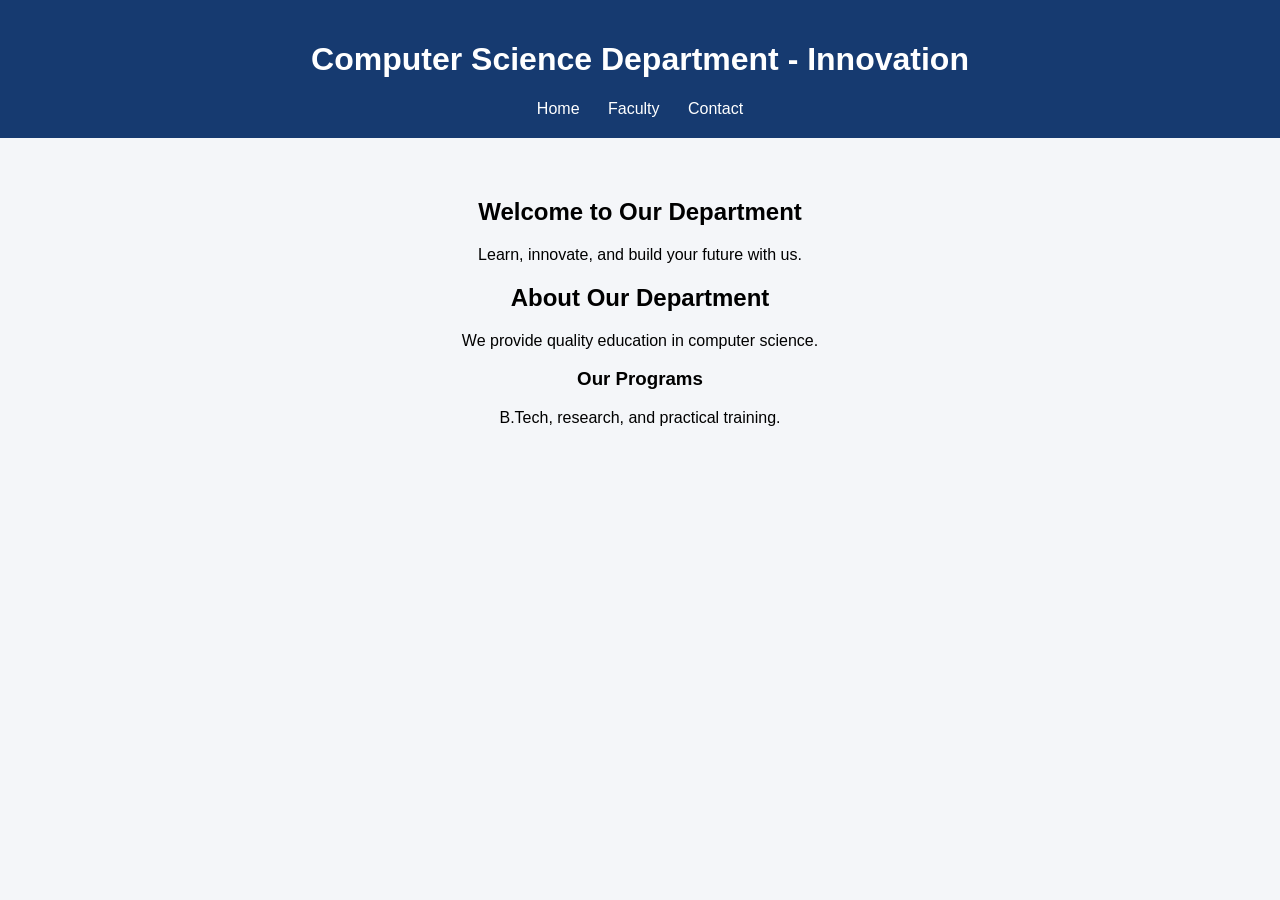
<file: index.html>
<!DOCTYPE html>
<html>
<head>
    <title>College Department</title>
    <link rel="stylesheet" href="style.css">
</head>
<body>
    <header>
        <h1>Computer Science Department - Innovation</h1>
        <nav>
            <a href="index.html">Home</a>
            <a href="faculty.html">Faculty</a>
            <a href="contact.html">Contact</a>
        </nav>
    </header>
    <main>
        <h2>Welcome to Our Department</h2>
        <p>Learn, innovate, and build your future with us.</p>

        <section>
    <h2>About Our Department</h2>
    <p>We provide quality education in computer science.</p>
    <h3>Our Programs</h3>
    <p>B.Tech, research, and practical training.</p>
</section>
    </main>
</body>
</html>
</file>
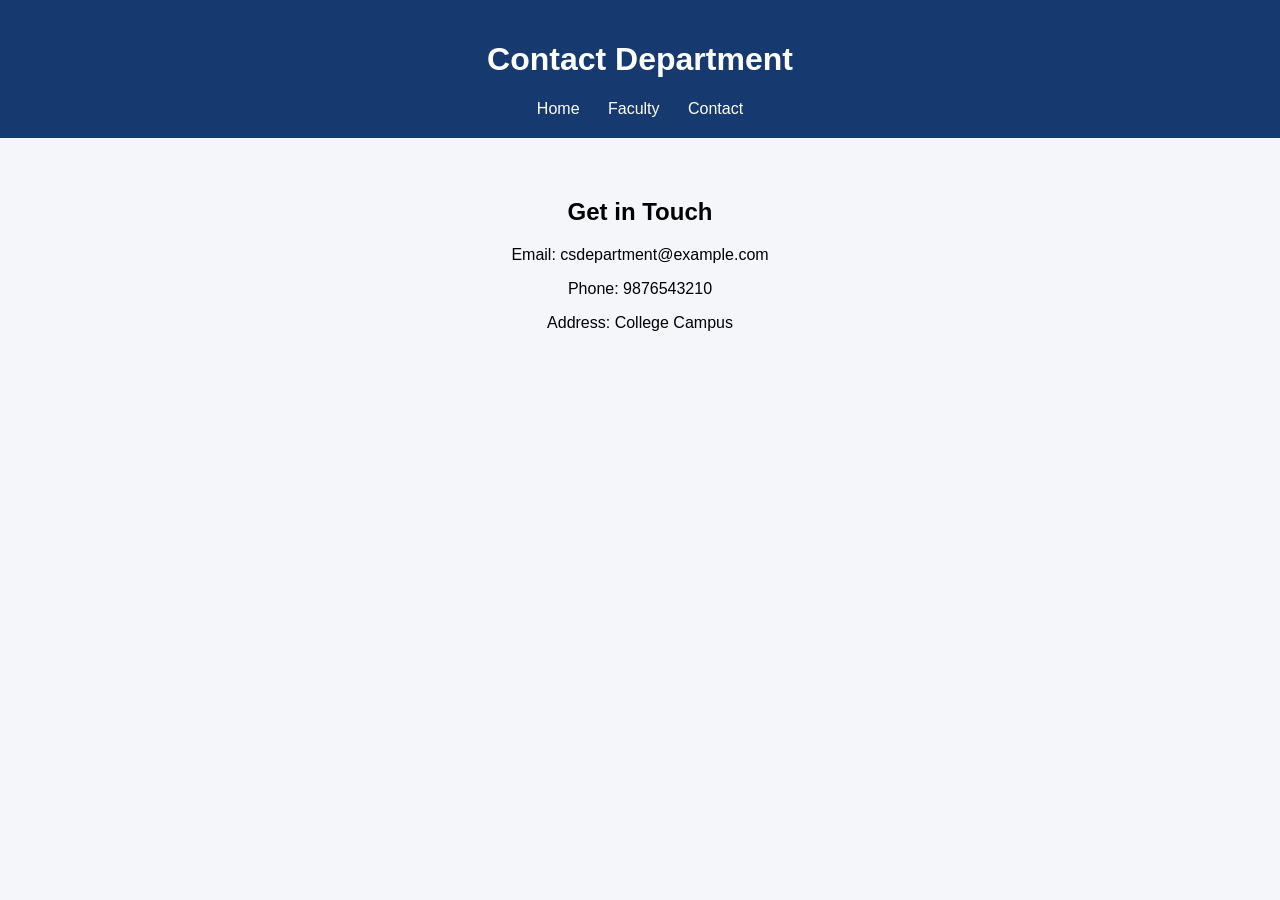
<file: contact.html>
<!DOCTYPE html>
<html>
<head>
    <title>Contact Us</title>
    <link rel="stylesheet" href="style.css">
</head>
<body>
    <header>
        <h1>Contact Department</h1>
        <nav>
            <a href="index.html">Home</a>
            <a href="faculty.html">Faculty</a>
            <a href="contact.html">Contact</a>
        </nav>
    </header>
    <main>
        <h2>Get in Touch</h2>
        <p>Email: csdepartment@example.com</p>
        <p>Phone: 9876543210</p>
        <p>Address: College Campus</p>
    </main>
</body>
</html>
</file>
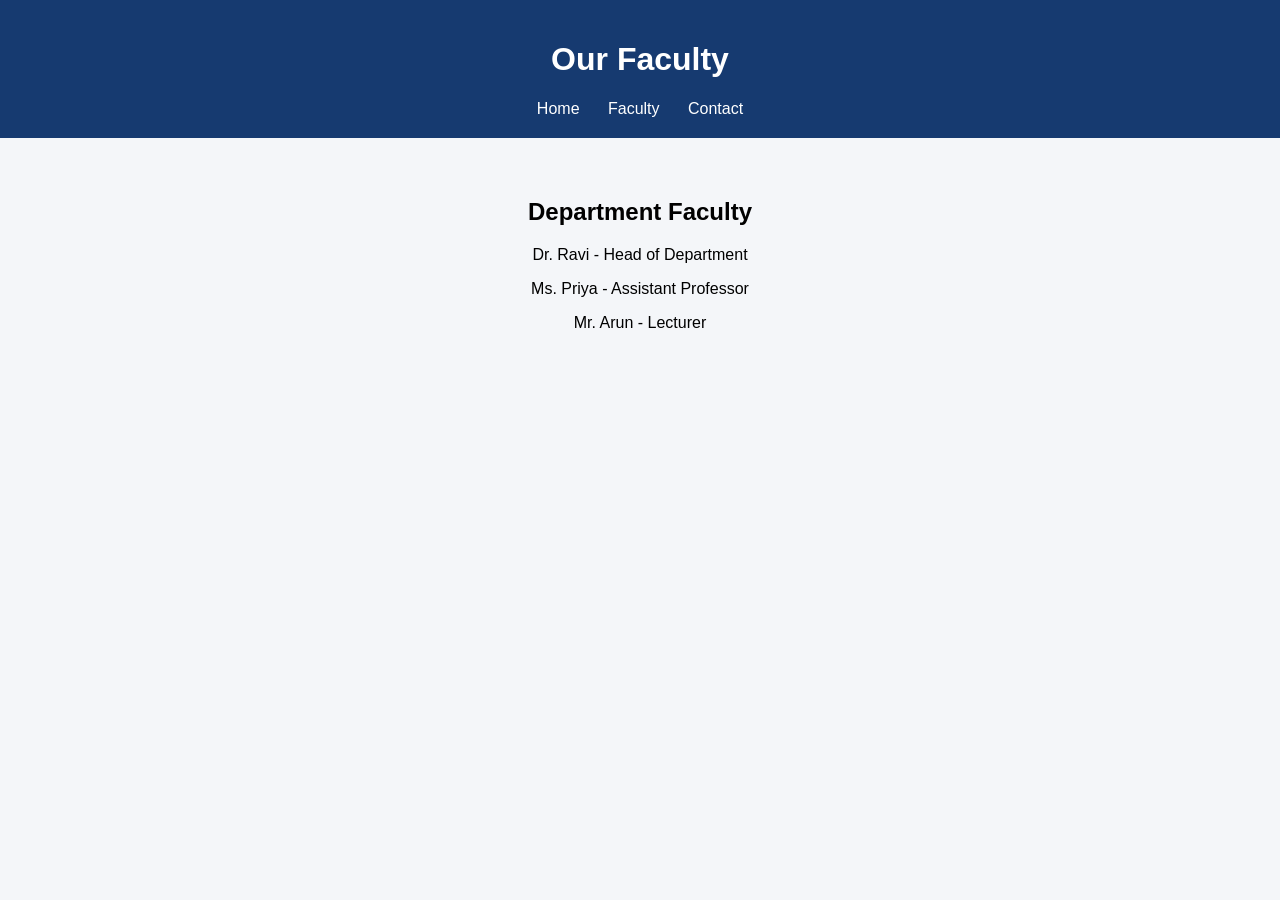
<file: faculty.html>
<!DOCTYPE html>
<html>
<head>
    <title>Faculty</title>
    <link rel="stylesheet" href="style.css">
</head>
<body>
    <header>
        <h1>Our Faculty</h1>
        <nav>
            <a href="index.html">Home</a>
            <a href="faculty.html">Faculty</a>
            <a href="contact.html">Contact</a>
        </nav>
    </header>
    <main>
        <h2>Department Faculty</h2>
        <p>Dr. Ravi - Head of Department</p>
        <p>Ms. Priya - Assistant Professor</p>
        <p>Mr. Arun - Lecturer</p>
    </main>
</body>
</html>
</file>
<file: style.css>
body {
    font-family: Arial, sans-serif;
    margin: 0;
    background: #f4f6f9;
    text-align: center;
}

header {
    background: #163a70;
    color: white;
    padding: 20px;
}

nav a {
    color: white;
    margin: 12px;
    text-decoration: none;
}

main {
    padding: 40px;
}
</file>
